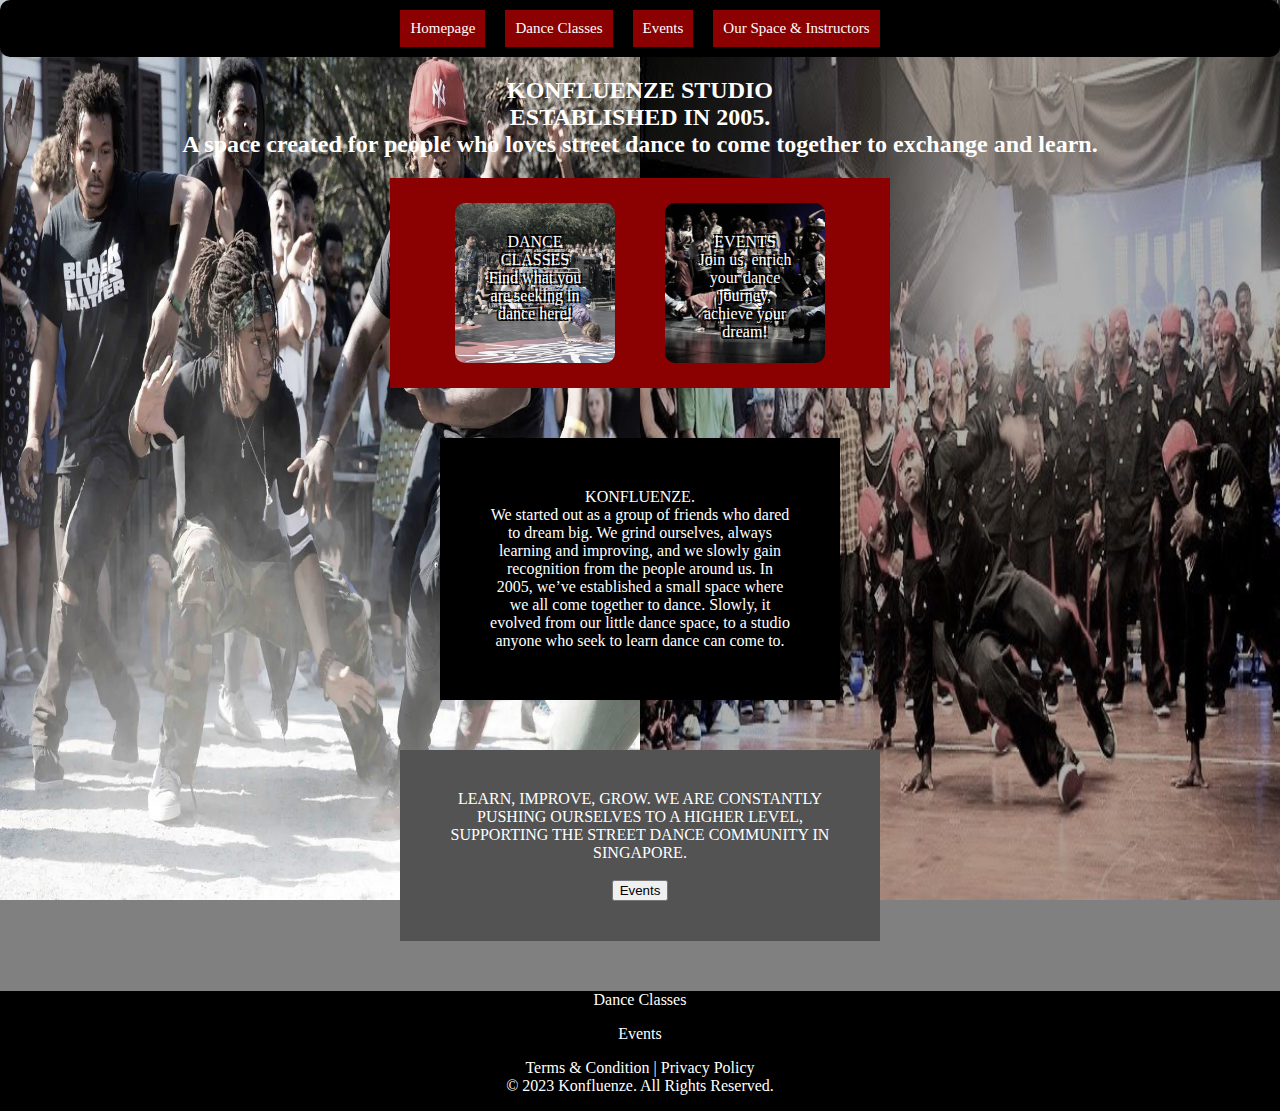
<file: index.html>
<!DOCTYPE html>
<html lang="en">

<head>
<meta charset="UTF-8">
<title>Konfluenze Dance Studio</title>
<meta name="viewport" content="width=device-width, initial-scale=1">
<link href="Style.css" rel="stylesheet" type="text/css">
</head>

<body>
<nav class="navbar">
  <p><a href="index.html" style="color:white; text-decoration: none;">Homepage</a></p>
  <p><a href="DanceClasses.html" style="color:white; text-decoration: none;">Dance Classes</a></p>
  <p><a href="Events.html" style="color:white; text-decoration: none;">Events</a></p>
  <p><a href="OurSpace.html" style="color:white; text-decoration: none;">Our Space & Instructors</a></p>
</nav>

<center>
<Intro style="font-weight: bold;">
  <h2>KONFLUENZE STUDIO<br>ESTABLISHED IN 2005.<br>
    A space created for people who loves street dance to come together to exchange and learn.</h2>
</Intro>

<Content class="content">
  <p class="DanceClass" style="font-size: medium;"><a href="DanceClasses.html" style="text-decoration: none; color: inherit;">
    DANCE CLASSES<br>Find what you are seeking in dance here!</a></p>

  <p class="Event" style="font-size: medium;"><a href="Events.html" style="text-decoration: none; color: inherit;">
    EVENTS<br>Join us, enrich your dance journey, achieve your dream!</a></p>
</Content>

<AboutUs>
  <p class="AboutUs">
  KONFLUENZE.<br>
  We started out as a group of friends who dared to dream big. 
  We grind ourselves, always learning and improving, and we slowly gain recognition 
  from the people around us. In 2005, we’ve established a small space where we all come 
  together to dance. Slowly, it evolved from our little dance space, 
  to a studio anyone who seek to learn dance can come to.
  </p>
</AboutUs>

<Motto>
  <p class="Motto">
  LEARN, IMPROVE, GROW. WE ARE CONSTANTLY PUSHING OURSELVES TO A HIGHER LEVEL, SUPPORTING THE STREET DANCE COMMUNITY IN SINGAPORE.<br><br>
  <button type="button" onclick="window.location.href='Events.html'" style="color: black;">Events</button>
  </p>
</Motto>
</center>

<footer class="footer">
  <p><a href="DanceClasses.html" style="color:white; text-decoration: none;">Dance Classes</a></p>
  <p><a href="Events.html" style="color:white; text-decoration: none;">Events</a></p>
  <p>Terms & Condition | Privacy Policy<br>© 2023 Konfluenze. All Rights Reserved.</p>
</footer>
</body>
</html>
</file>
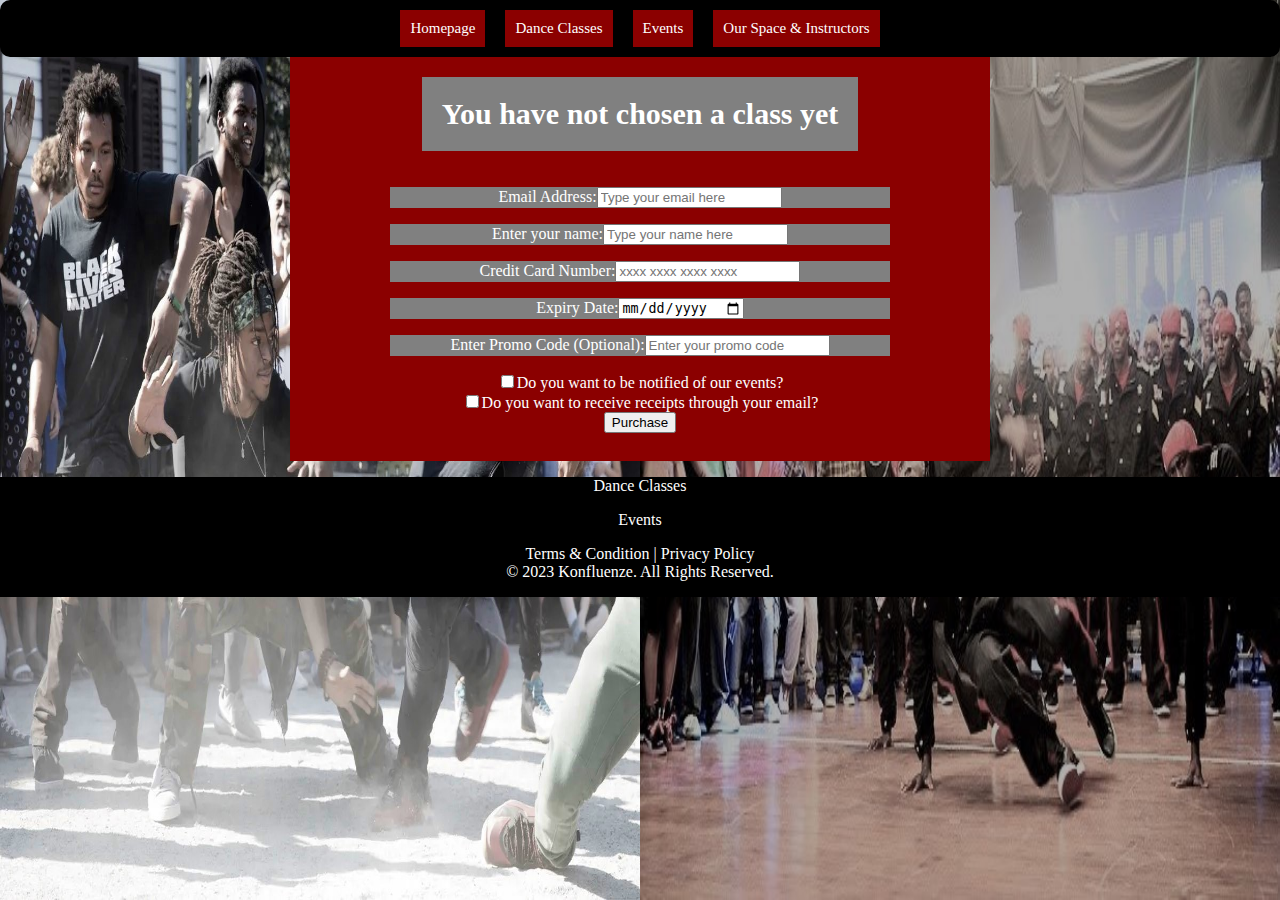
<file: Booking.html>
<!DOCTYPE html>
<html lang="en">

<head>
<meta charset="UTF-8">
<title>Booking Class</title>
<meta name="viewport" content="width=device-width, initial-scale=1">
<link href="Style.css" rel="stylesheet" type="text/css">
<script src="BookingJS.js"></script>
</head>

<body onload="chooseClass()">
<nav class="navbar">
  <p><a href="index.html" style="color:white; text-decoration: none;">Homepage</a></p>
  <p><a href="DanceClasses.html" style="color:white; text-decoration: none;">Dance Classes</a></p>
  <p><a href="Events.html" style="color:white; text-decoration: none;">Events</a></p>
  <p><a href="OurSpace.html" style="color:white; text-decoration: none;">Our Space & Instructors</a></p>
</nav>

<center>
<chosen class="Chosen">
  <p id="boxContent1"></p>
</chosen>

<form class="PurchaseForm" id="purchaseForm">
  <center>
  <p class="PurchaseInput"><label for="emailInput">Email Address:</label><input type="email" placeholder="Type your email here" id="emailInput" required></p>
  <p class="PurchaseInput"><label for="nameInput">Enter your name:</label><input type="text" placeholder="Type your name here" id="nameInput" required></p>
  <p class="PurchaseInput"><label for="ccnInput">Credit Card Number:</label><input type="tel" inputmode="numeric" pattern="[0-9\s]{13,19}" maxlength="19" placeholder="xxxx xxxx xxxx xxxx" id="ccnInput" required></p>
  <p class="PurchaseInput"><label for="expiryInput">Expiry Date:</label><input type="date" id="expiryInput" required></p>
  <p class="PurchaseInput"><label for="promoInput">Enter Promo Code (Optional):</label><input type="text" placeholder="Enter your promo code" id="promoInput"></p>
  <div><input type="checkbox">Do you want to be notified of our events?</div>
  <div><input type="checkbox">Do you want to receive receipts through your email?</div>
  <div><button type="submit" id="proceedPurchase">Purchase</button></div>
  </center>
</form>
<div class="popupPurchase" id="popupPurchase"></div>
</center>

<footer class="footer">
  <p><a href="DanceClasses.html" style="color:white; text-decoration: none;">Dance Classes</a></p>
  <p><a href="Events.html" style="color:white; text-decoration: none;">Events</a></p>
  <p>Terms & Condition | Privacy Policy<br>© 2023 Konfluenze. All Rights Reserved.</p>
</footer>
</body>
</html>
</file>
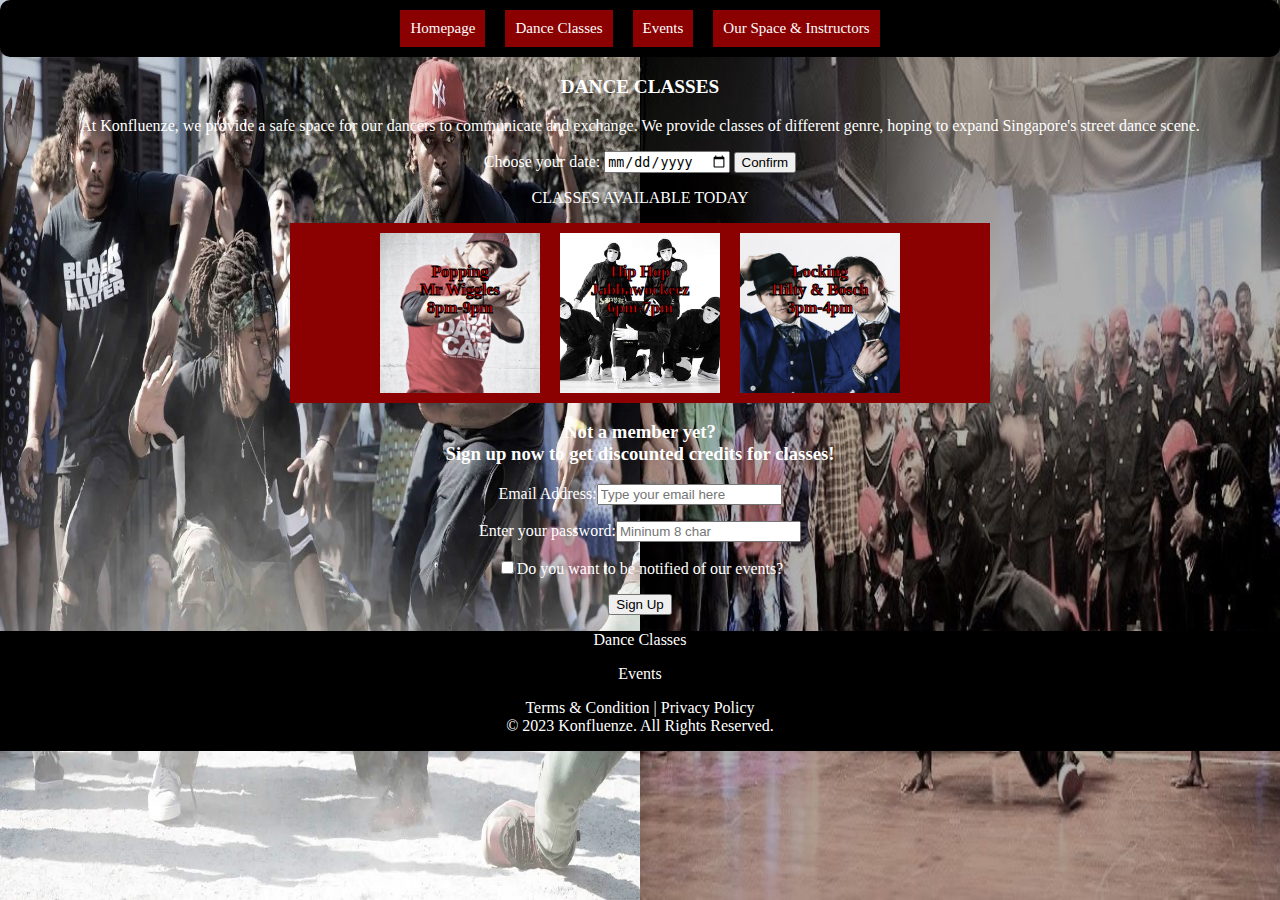
<file: Dance Classes.html>
<!DOCTYPE html>
<html lang="en">

<link href="Style.css" rel="stylesheet" type="text/css">
<script src="Dance Classes JS.js"></script>

<head>
<meta charset="UTF-8">
<title>Dance Classes</title>
<meta name="viewport" content="width=device-width, initial-scale=1">
</head>

<body>
<navigationBar class="navbar">
  <p><a href="index.html" style="color:white; text-decoration: none;">Homepage</a></p>
  <p><a href="Dance Classes.html" style="color:white; text-decoration: none;">Dance Classes</a></p>
  <p><a href="Events.html" style="color:white; text-decoration: none;">Events</a></p>
  <p><a href="OurSpace.html" style="color:white; text-decoration: none;">Our Space & Instructors</a></p>
</navigationBar>

<center>

<p style="font-size:larger; font-weight: bold;">DANCE CLASSES</p>
<Intro><p>
  At Konfluenze, we provide a safe space for our dancers to communicate and exchange. 
  We provide classes of different genre, hoping to expand Singapore's street dance scene.
</p></Intro>

<Schedule>
  <label for "datetime">Choose your date:</label>
  <input type="date" id="dateInput" placeholder="Choose Your Date" name="datetime">
  <button type="button" onclick="updateContent()">Confirm</button>

  <p>CLASSES AVAILABLE TODAY</p>
  <Classes class="schedule">
    <a href="Booking.html?box=box1" style="color:red; text-decoration: none;"><p id="boxContent1" class="DanceClass1">Popping<br>Mr Wiggles<br>8pm-9pm</p></a>
    <a href="Booking.html?box=box2" style="color:red; text-decoration: none;"><p id="boxContent2" class="DanceClass2">Hip Hop<br>Jabbawockeez<br>6pm-7pm</p></a>
    <a href="Booking.html?box=box3" style="color:red; text-decoration: none;"><p id="boxContent3" class="DanceClass3">Locking<br>Hilty & Bosch<br>3pm-4pm</p></a>
  </Classes>

  <form id="memberForm">
    <h3>Not a member yet?<br>Sign up now to get discounted credits for classes!</h3>
    <p><label for="email">Email Address:</label><input type="email" id="emailInput" placeholder="Type your email here"></p>
    <p><label for="password">Enter your password:</label><input type="password" id="passInput" placeholder="Mininum 8 char"></p>
    <p><input type="checkbox">Do you want to be notified of our events?</p>
    <button type="button" id="submitButton">Sign Up</button>
  </form>
  <div class="confirmation" id="confirmation"></div>
</Schedule>

</center>

<footer class="footer">
  <p><a href="Dance Classes.html" style="color:white; text-decoration: none;">Dance Classes</a></p>
  <p><a href="Events.html" style="color:white; text-decoration: none;">Events</a></p>
  <p>Terms & Condition | Privacy Policy<br>© 2023 Konfluenze. All Rights Reserved.</p>
</footer>
</body>
</html>
</file>
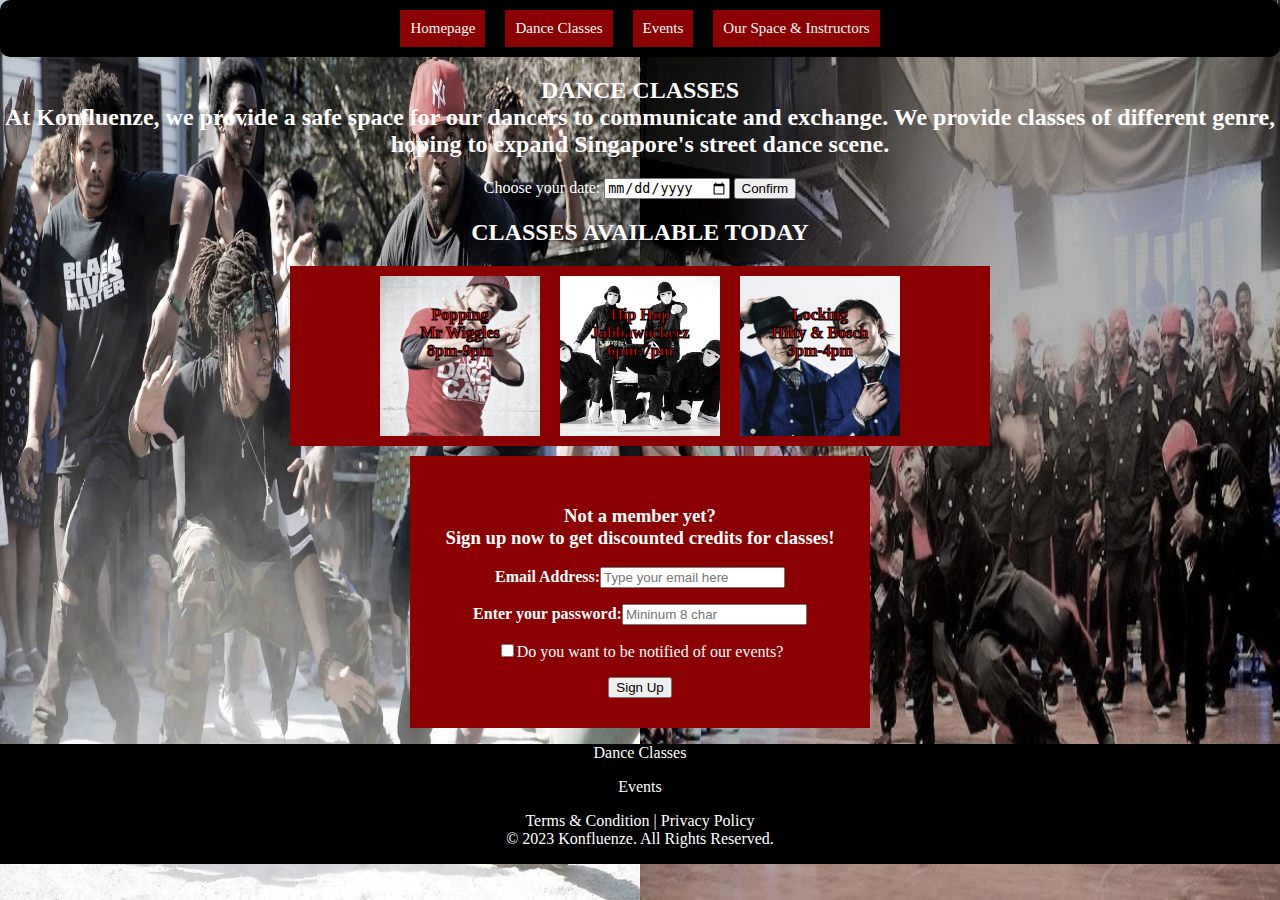
<file: DanceClasses.html>
<!DOCTYPE html>
<html lang="en">

<head>
<meta charset="UTF-8">
<title>Dance Classes</title>
<meta name="viewport" content="width=device-width, initial-scale=1">
<link href="Style.css" rel="stylesheet" type="text/css">
<script src="DanceClassesJS.js"></script>
</head>

<body>
<nav class="navbar">
  <p><a href="index.html" style="color:white; text-decoration: none;">Homepage</a></p>
  <p><a href="DanceClasses.html" style="color:white; text-decoration: none;">Dance Classes</a></p>
  <p><a href="Events.html" style="color:white; text-decoration: none;">Events</a></p>
  <p><a href="OurSpace.html" style="color:white; text-decoration: none;">Our Space & Instructors</a></p>
</nav>

<center>
<Intro><h2>
  DANCE CLASSES<br>
  At Konfluenze, we provide a safe space for our dancers to communicate and exchange. 
  We provide classes of different genre, hoping to expand Singapore's street dance scene.
</h2></Intro>

<Schedule>
  <label for="dateInput">Choose your date:</label>
  <input type="date" id="dateInput" name="datetime">
  <button type="button" onclick="updateContent()">Confirm</button>

  <h2>CLASSES AVAILABLE TODAY</h2>
  <Classes class="schedule">
    <a href="Booking.html?box=box1" style="color:red; text-decoration: none;"><p id="boxContent1" class="DanceClass1">Popping<br>Mr Wiggles<br>8pm-9pm</p></a>
    <a href="Booking.html?box=box2" style="color:red; text-decoration: none;"><p id="boxContent2" class="DanceClass2">Hip Hop<br>Jabbawockeez<br>6pm-7pm</p></a>
    <a href="Booking.html?box=box3" style="color:red; text-decoration: none;"><p id="boxContent3" class="DanceClass3">Locking<br>Hilty & Bosch<br>3pm-4pm</p></a>
  </Classes>

  <form id="memberForm" class="memberForm">
    <h3>Not a member yet?<br>Sign up now to get discounted credits for classes!</h3>
    <p><label for="emailInput" style="font-weight: bold;">Email Address:</label><input type="email" id="emailInput" placeholder="Type your email here"></p>
    <p><label for="passInput" style="font-weight: bold;">Enter your password:</label><input type="password" id="passInput" placeholder="Mininum 8 char"></p>
    <p><input type="checkbox" style="font-weight: bold;">Do you want to be notified of our events?</p>
    <button type="button" id="submitButton">Sign Up</button>
  </form>
  <div class="confirmation" id="confirmation"></div>
</Schedule>
</center>

<footer class="footer">
  <p><a href="DanceClasses.html" style="color:white; text-decoration: none;">Dance Classes</a></p>
  <p><a href="Events.html" style="color:white; text-decoration: none;">Events</a></p>
  <p>Terms & Condition | Privacy Policy<br>© 2023 Konfluenze. All Rights Reserved.</p>
</footer>
</body>
</html>
</file>
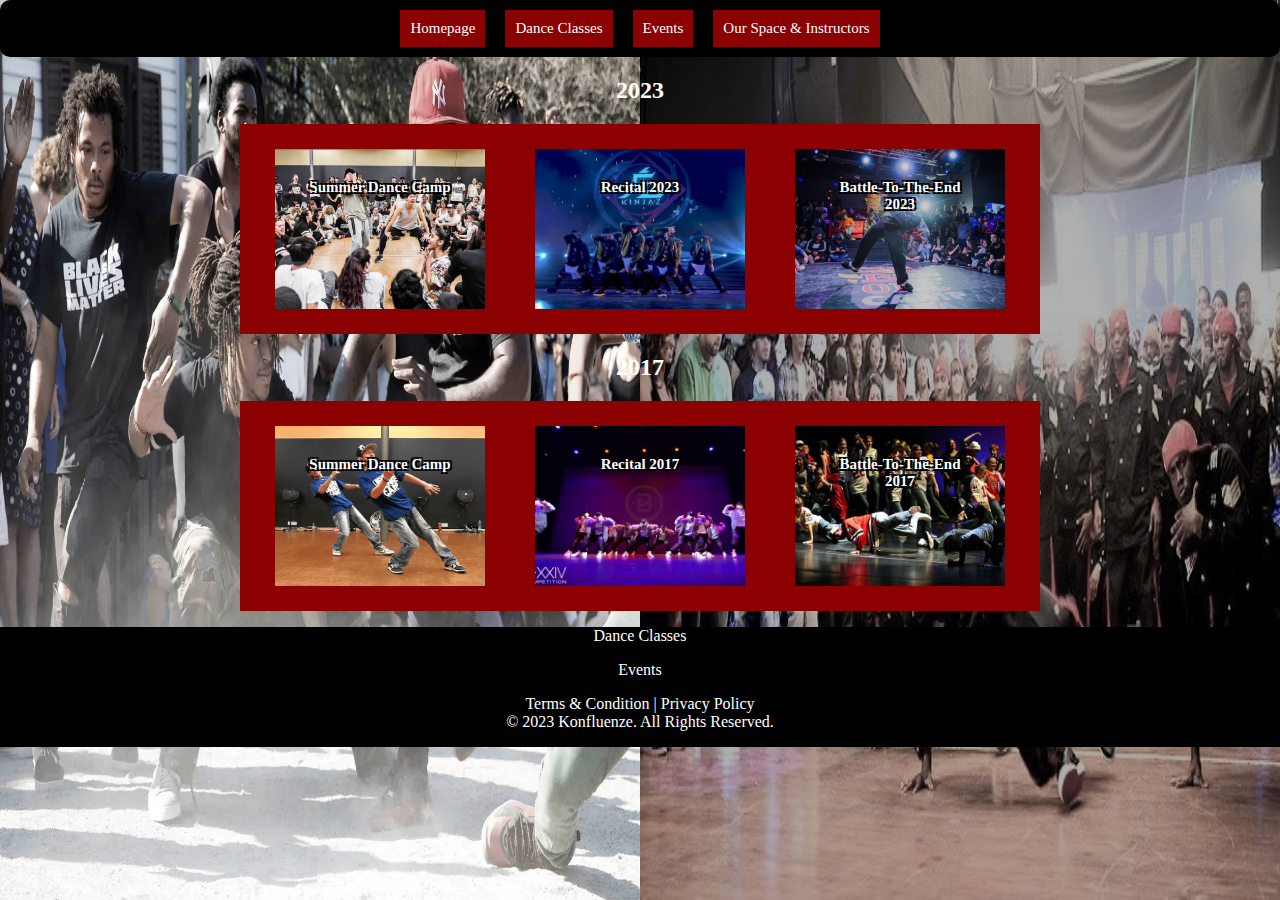
<file: Events.html>
<!DOCTYPE html>
<html lang="en">

<head>
<meta charset="UTF-8">
<title>Events</title>
<meta name="viewport" content="width=device-width, initial-scale=1">
<link href="Style.css" rel="stylesheet" type="text/css">
</head>

<body>
<nav class="navbar">
  <p><a href="index.html" style="color:white; text-decoration: none;">Homepage</a></p>
  <p><a href="DanceClasses.html" style="color:white; text-decoration: none;">Dance Classes</a></p>
  <p><a href="Events.html" style="color:white; text-decoration: none;">Events</a></p>
  <p><a href="OurSpace.html" style="color:white; text-decoration: none;">Our Space & Instructors</a></p>
</nav>

<center>
<h2>2023</h2>
<year23 class="year23">
  <p class="photo23-1">Summer Dance Camp</p>
  <p class="photo23-2">Recital 2023</p>
  <p class="photo23-3">Battle-To-The-End 2023</p>
</year23>

<h2>2017</h2>
<year17 class="year17">
  <p class="photo17-1">Summer Dance Camp</p>
  <p class="photo17-2">Recital 2017</p>
  <p class="photo17-3">Battle-To-The-End 2017</p>
</year17>
</center>

<footer class="footer">
  <p><a href="DanceClasses.html" style="color:white; text-decoration: none;">Dance Classes</a></p>
  <p><a href="Events.html" style="color:white; text-decoration: none;">Events</a></p>
  <p>Terms & Condition | Privacy Policy<br>© 2023 Konfluenze. All Rights Reserved.</p>
</footer>
</body>
</html>
</file>
<file: Style.css>
/*Background*/
body 
{
  color: white;
  background-color: gray;
  background-image: url(Images/Background1.jpg),
                    url(Images/Background2.jpg);
  background-repeat: no-repeat, no-repeat;
  background-position: left top, right top;
  background-attachment: fixed, fixed;
  background-size: 50% 100%, 50% 100%;
  height: 100%;
  margin: 0;
  padding: 0;
}

/*Homepage*/
.DanceClass
{
  background-color: gray; 
  background-image: url(Images/DanceClassOption.jpg);
  background-size: cover;
  background-position: center;
  color: white;
  text-decoration: none;
  text-shadow: -2px -2px 0 black, 2px -2px 0 black, -2px 2px 0 black, 2px 2px 0 black;
  height: 100px;
  width: 100px;
  padding: 30px;
  margin: 10px;
  cursor: pointer;
  transition: transform 0.3s ease-in-out;
  border-radius: 10px;
  position: relative;
}

.DanceClass:hover 
{
  transform: translateY(-3px);
  box-shadow: 0 4px 8px rgba(0, 0, 0, 0.9);
}

.Event
{
  background-color: gray; 
  background-image: url(Images/EventOption.jpg);
  background-size: cover;
  background-position: center;
  color: white;
  text-decoration: none;
  text-shadow: -2px -2px 0 black, 2px -2px 0 black, -2px 2px 0 black, 2px 2px 0 black;
  height: 100px;
  width: 100px;
  padding: 30px;
  margin: 10px;
  cursor: pointer;
  transition: transform 0.3s ease-in-out;
  border-radius: 10px;
  position: relative;
}

.Event:hover 
{
  transform: translateY(-3px);
  box-shadow: 0 4px 8px rgba(0, 0, 0, 0.9);
}

.AboutUs
{
  background-color: black;
  width: 300px;
  padding: 50px;
  margin: 50px;
}

.Motto
{
  background-color: rgb(83, 83, 83);
  width: 400px;
  padding: 40px;
  margin: 50px;
}

.content 
{
  display: flex;
  flex-direction: row;
  justify-content: center;
  background-color: darkred;
  width: 500px;
}

.content > p 
{
  background-color: gray;
  margin: 25px;
  padding: 30px;
  font-size: 15px;
}

/*Dance Classes*/
.DanceClass1
{
  background-color: gray; 
  background-image: url(Images/DanceClass1.jpg);
  background-size: cover;
  background-position: center;
  font-weight: bold;
  -webkit-text-stroke-width: 1px;
  -webkit-text-stroke-color: black;
  height: 100px;
  width: 100px;
  padding: 30px;
  margin: 10px;
}

.DanceClass2
{
  background-color: gray; 
  background-image: url(Images/DanceClass2.jpg);
  background-size: cover;
  background-position: center;
  font-weight: bold;
  -webkit-text-stroke-width: 1px;
  -webkit-text-stroke-color: black;
  height: 100px;
  width: 100px;
  padding: 30px;
  margin: 10px;
}

.DanceClass3
{
  background-color: gray; 
  background-image: url(Images/DanceClass3.jpg);
  background-size: cover;
  background-position: center;
  font-weight: bold;
  -webkit-text-stroke-width: 1px;
  -webkit-text-stroke-color: black;
  height: 100px;
  width: 100px;
  padding: 30px;
  margin: 10px;
}

.DanceClass4
{
  background-color: gray; 
  background-image: url(Images/DanceClass4.jpg);
  background-size: cover;
  background-position: center;
  font-weight: bold;
  -webkit-text-stroke-width: 1px;
  -webkit-text-stroke-color: black;
  height: 100px;
  width: 100px;
  padding: 30px;
  margin: 10px;
}

.DanceClass5
{
  background-color: gray; 
  background-image: url(Images/DanceClass5.jpg);
  background-size: cover;
  background-position: center;
  font-weight: bold;
  -webkit-text-stroke-width: 1px;
  -webkit-text-stroke-color: black;
  height: 100px;
  width: 100px;
  padding: 30px;
  margin: 10px;
}

.DanceClass6
{
  background-color: gray; 
  background-image: url(Images/DanceClass6.jpg);
  background-size: cover;
  background-position: center;
  font-weight: bold;
  -webkit-text-stroke-width: 1px;
  -webkit-text-stroke-color: black;
  height: 100px;
  width: 100px;
  padding: 30px;
  margin: 10px;
}

.DanceClass7
{
  background-color: gray; 
  background-image: url(Images/DanceClass7.jpg);
  background-size: cover;
  background-position: center;
  font-weight: bold;
  -webkit-text-stroke-width: 1px;
  -webkit-text-stroke-color: black;
  height: 100px;
  width: 100px;
  padding: 30px;
  margin: 10px;
}

.DanceClass8
{
  background-color: gray; 
  background-image: url(Images/DanceClass8.jpg);
  background-size: cover;
  background-position: center;
  font-weight: bold;
  -webkit-text-stroke-width: 1px;
  -webkit-text-stroke-color: black;
  height: 100px;
  width: 100px;
  padding: 30px;
  margin: 10px;
}

.DanceClass9
{
  background-color: gray; 
  background-image: url(Images/DanceClass9.jpg);
  background-size: cover;
  background-position: center;
  font-weight: bold;
  -webkit-text-stroke-width: 1px;
  -webkit-text-stroke-color: black;
  height: 100px;
  width: 100px;
  padding: 30px;
  margin: 10px;
}

.memberForm 
{
  background-color: darkred;
  width: 400px;
  padding: 30px;
  margin: 10px;
}

.schedule 
{
  display: flex;
  flex-direction: row;
  justify-content: center;
  background-color: darkred;
  width: 700px;
}

.schedule > p 
{
  background-color: gray;
  margin: 25px;
  padding: 30px;
  font-size: 15px;
}

.confirmation 
{
  display: none;
  background-color: gray;
  width: 500px;
}

/*Booking*/
.PurchaseInput 
{
  background-color: gray;
  width: 500px;
}

.PurchaseForm 
{
  display: flex;
  flex-direction: column;
  background-color: darkred;
  height: 290px;
  width: 700px;
}

.Chosen 
{
  display: flex;
  flex-direction: row;
  justify-content: center;
  background-color: darkred;
  width: 700px;
}

.Chosen > p 
{
  background-color: gray;
  margin: 20px;
  padding: 20px;
  font-size: 30px;
  font-weight: bold;
}

.popupPurchase 
{
  display: none;
  background-color: gray;
  width: 500px;
  font-size: larger;
}

/*Events*/
.photo23-1
{
  background-color: gray; 
  background-image: url(Images/Event2023-01.jpg);
  background-size: cover;
  background-position: center;
  font-weight: bold;
  color: white;
  text-decoration: none;
  text-shadow: -2px -2px 0 black, 2px -2px 0 black, -2px 2px 0 black, 2px 2px 0 black;
  height: 100px;
  width: 150px;
  padding: 30px;
  margin: 10px;
}

.photo23-2
{
  background-color: gray; 
  background-image: url(Images/Event2023-02.jpg);
  background-size: cover;
  background-position: center;
  font-weight: bold;
  color: white;
  text-decoration: none;
  text-shadow: -2px -2px 0 black, 2px -2px 0 black, -2px 2px 0 black, 2px 2px 0 black;
  height: 100px;
  width: 150px;
  padding: 30px;
  margin: 10px;
}

.photo23-3
{
  background-color: gray; 
  background-image: url(Images/Event2023-03.jpg);
  background-size: cover;
  background-position: center;
  font-weight: bold;
  color: white;
  text-decoration: none;
  text-shadow: -2px -2px 0 black, 2px -2px 0 black, -2px 2px 0 black, 2px 2px 0 black;
  height: 100px;
  width: 150px;
  padding: 30px;
  margin: 10px;
}

.photo17-1
{
  background-color: gray; 
  background-image: url(Images/Event2017-01.png);
  background-size: cover;
  background-position: center;
  font-weight: bold;
  color: white;
  text-decoration: none;
  text-shadow: -2px -2px 0 black, 2px -2px 0 black, -2px 2px 0 black, 2px 2px 0 black;
  height: 100px;
  width: 150px;
  padding: 30px;
  margin: 10px;
}

.photo17-2
{
  background-color: gray; 
  background-image: url(Images/Event2017-02.jpg);
  background-size: cover;
  background-position: center;
  font-weight: bold;
  color: white;
  text-decoration: none;
  text-shadow: -2px -2px 0 black, 2px -2px 0 black, -2px 2px 0 black, 2px 2px 0 black;
  height: 100px;
  width: 150px;
  padding: 30px;
  margin: 10px;
}

.photo17-3
{
  background-color: gray; 
  background-image: url(Images/Event2017-03.jpg);
  background-size: cover;
  background-position: center;
  font-weight: bold;
  color: white;
  text-decoration: none;
  text-shadow: -2px -2px 0 black, 2px -2px 0 black, -2px 2px 0 black, 2px 2px 0 black;
  height: 100px;
  width: 150px;
  padding: 30px;
  margin: 10px;
}

.year23 
{
  display: flex;
  flex-direction: row;
  justify-content: center;
  background-color: darkred;
  width: 800px;
}

.year23 > p 
{
  background-color: gray;
  margin: 25px;
  padding: 30px;
  font-size: 15px;
}

.year17 
{
  display: flex;
  flex-direction: row;
  justify-content: center;
  background-color: darkred;
  width: 800px;
}

.year17 > p 
{
  background-color: gray;
  margin: 25px;
  padding: 30px;
  font-size: 15px;
}

/*OurSpace*/
.Instructor1
{
  background-color: gray; 
  background-image: url(Images/Instructor1.jpg);
  background-size: cover;
  background-position: center;
  font-weight: bold;
  height: 120px;
  width: 120px;
  padding: 30px;
  margin: 10px;
}

.Instructor2
{
  background-color: gray; 
  background-image: url(Images/Instructor2.jpg);
  background-size: cover;
  background-position: center;
  font-weight: bold;
  height: 120px;
  width: 120px;
  padding: 30px;
  margin: 10px;
}

.Instructor3
{
  background-color: gray; 
  background-image: url(Images/Instructor3.jpg);
  background-size: cover;
  background-position: center;
  font-weight: bold;
  height: 120px;
  width: 120px;
  padding: 30px;
  margin: 10px;
}

.Instructor4
{
  background-color: gray; 
  background-image: url(Images/Instructor4.jpg);
  background-size: cover;
  background-position: center;
  font-weight: bold;
  height: 120px;
  width: 120px;
  padding: 30px;
  margin: 10px;
}

.Instructor5
{
  background-color: gray; 
  background-image: url(Images/Instructor5.jpg);
  background-size: cover;
  background-position: center;
  font-weight: bold;
  height: 120px;
  width: 120px;
  padding: 30px;
  margin: 10px;
}

.Instructor6
{
  background-color: gray; 
  background-image: url(Images/Instructor6.jpg);
  background-size: cover;
  background-position: center;
  font-weight: bold;
  height: 120px;
  width: 120px;
  padding: 30px;
  margin: 10px;
}

.Instructor7
{
  background-color: gray; 
  background-image: url(Images/Instructor7.jpg);
  background-size: cover;
  background-position: center;
  font-weight: bold;
  height: 120px;
  width: 120px;
  padding: 30px;
  margin: 10px;
}

.Instructor8
{
  background-color: gray; 
  background-image: url(Images/Instructor8.jpg);
  background-size: cover;
  background-position: center;
  font-weight: bold;
  height: 120px;
  width: 120px;
  padding: 30px;
  margin: 10px;
}

.Instructor9
{
  background-color: gray; 
  background-image: url(Images/Instructor9.jpg);
  background-size: cover;
  background-position: center;
  font-weight: bold;
  height: 120px;
  width: 120px;
  padding: 30px;
  margin: 10px;
}

.ourSpace
{
  background-color: black;
  width: 300px;
  padding: 50px;
  margin: 50px;
}

.Instructors 
{
  display: flex;
  flex-direction: column;
  justify-content: center;
  background-color: darkred;
  width: 800px;
}

.Instructors > p 
{
  background-color: gray;
  margin: 25px;
  padding: 30px;
  font-size: 15px;
}

.top-row,
.middle-row,
.bottom-row 
{
  justify-content: center;
  flex-direction: row;
  display: flex;
}

.instructor-info 
{
  display: none;
  position: relative;
  background-color: #333;
  color: #fff;
  padding: 5px;
  border-radius: 5px;
}

/*All HTML*/
.navbar 
{
  display: flex;
  justify-content: center;
  background-color: black;
  cursor: pointer;
  transition: transform 0.3s ease-in-out;
  border-radius: 10px;
  position: relative;
}

.navbar:hover 
{
  transform: translateY(-3px);
  box-shadow: 0 4px 8px rgba(0, 0, 0, 0.9);
}

.navbar > p 
{
  background-color: darkred;
  margin: 10px;
  padding: 10px;
  font-size: 15px;
  transition: background-color 0.3s ease-in-out, color 0.3s ease-in-out; /* Add this line */
}

.navbar>p:hover {
  background-color: red; /* Add this block */
  color: rgb(31, 81, 167); /* Add this block */
}

.footer 
{
    position:relative;
    left:0;
    bottom:0;
    width:100%;
    height: 120px;
    background-color: black;
    text-align: center;
}

/*Mobile View*/
@media (max-width: 768px) 
{
  body
  {
    overflow-x: hidden; /* Disable horizontal scrolling */
    font-size: large;
    background-image: url(Images/Background2.jpg);
    background-repeat: no-repeat;
    background-position: center top;
    background-attachment: fixed;
    background-size: cover;
    width:auto
  }

  /*Homepage*/
  .content 
  {
    flex-direction: column;
    width: 80%; 
    align-items: center;
  }

  .DanceClass,
  .Event,
  .AboutUs,
  .Moto 
  {
    width: 50%;
  }
  
  /*Dance Classes*/
  .memberForm
  {
    width:80%;
  }
  
  .confirmation 
  {
    width:80%;
  }

  .schedule 
  {
    flex-direction: column;
    width: 80%; 
    align-items: center;
  }

  .DanceClass1,
  .DanceClass2,
  .DanceClass3,
  .DanceClass4,
  .DanceClass5,
  .DanceClass6,
  .DanceClass7,
  .DanceClass8,
  .DanceClass9
  {
    background-position: center top;
  }
  .DanceClass9
  {
    background-size: 80%;
    background-position: center;
  }
  
  /*Booking*/
  .PurchaseForm,
  .PurchaseInput
  {
    flex-direction: column;
    width: 80%; 
    align-items: center;
  }

  .PurchaseForm
  {
    height: 500px;
  }

  .popupPurchase
  {
    width: 80%;
  }

  .Chosen
  {
    background-position: center top;
    width: 80%;
  }

  /*Events*/
  .year23,
  .year17 
  {
    flex-direction: column;
    width: 80%; 
    align-items: center;
  }
  .photo23-1,
  .photo23-2,
  .photo23-3,
  .photo17-1,
  .photo17-2,
  .photo17-3
  {
    width:50%;
  }

  /*OurSpace*/
  .Instructors 
  {
    flex-direction: column;
    width: 80%; 
    align-items: center;
  }

  .top-row,
  .middle-row,
  .bottom-row 
  {
    justify-content: center;
    flex-direction: column;
    display: flex;
  }

  .Instructor1,
  .Instructor2,
  .Instructor3,
  .Instructor4,
  .Instructor5,
  .Instructor6,
  .Instructor7,
  .Instructor8,
  .Instructor9
  {
    background-position: center top;
  }
  .ourSpace
  {
    width:50%;
  }
}
</file>
